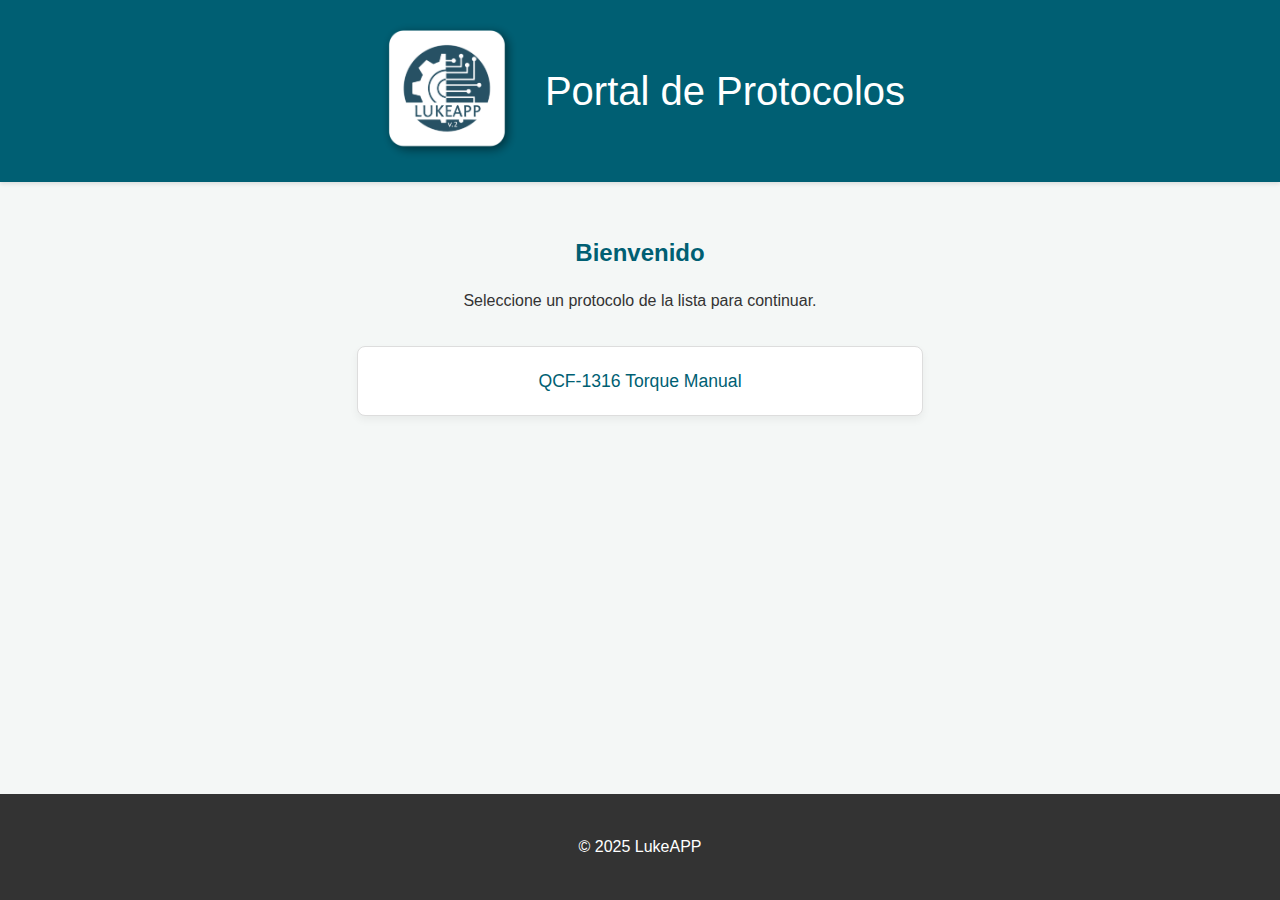
<file: index.html>
<!DOCTYPE html>
<html lang="es">
<head>
  <meta charset="UTF-8">
  <title>Portal de Protocolos</title>
  <link rel="stylesheet" href="style.css">
</head>
<body>
  <header>
    <div class="header-container">
      <img src="BannerLukeAPP2.png" alt="LukeAPP Logo" class="logo">
      <h1>Portal de Protocolos</h1>
    </div>
  </header>
  
  <main>
    <section class="info">
      <h2>Bienvenido</h2>
      <p>Seleccione un protocolo de la lista para continuar.</p>
    </section>

    <nav class="form-list">
      <a href="qcf-1316/index.html" class="form-item">QCF-1316 Torque Manual</a>
      </nav>
  </main>

  <footer>
    <p>&copy; 2025 LukeAPP</p>
  </footer>
</body>
</html>
</file>
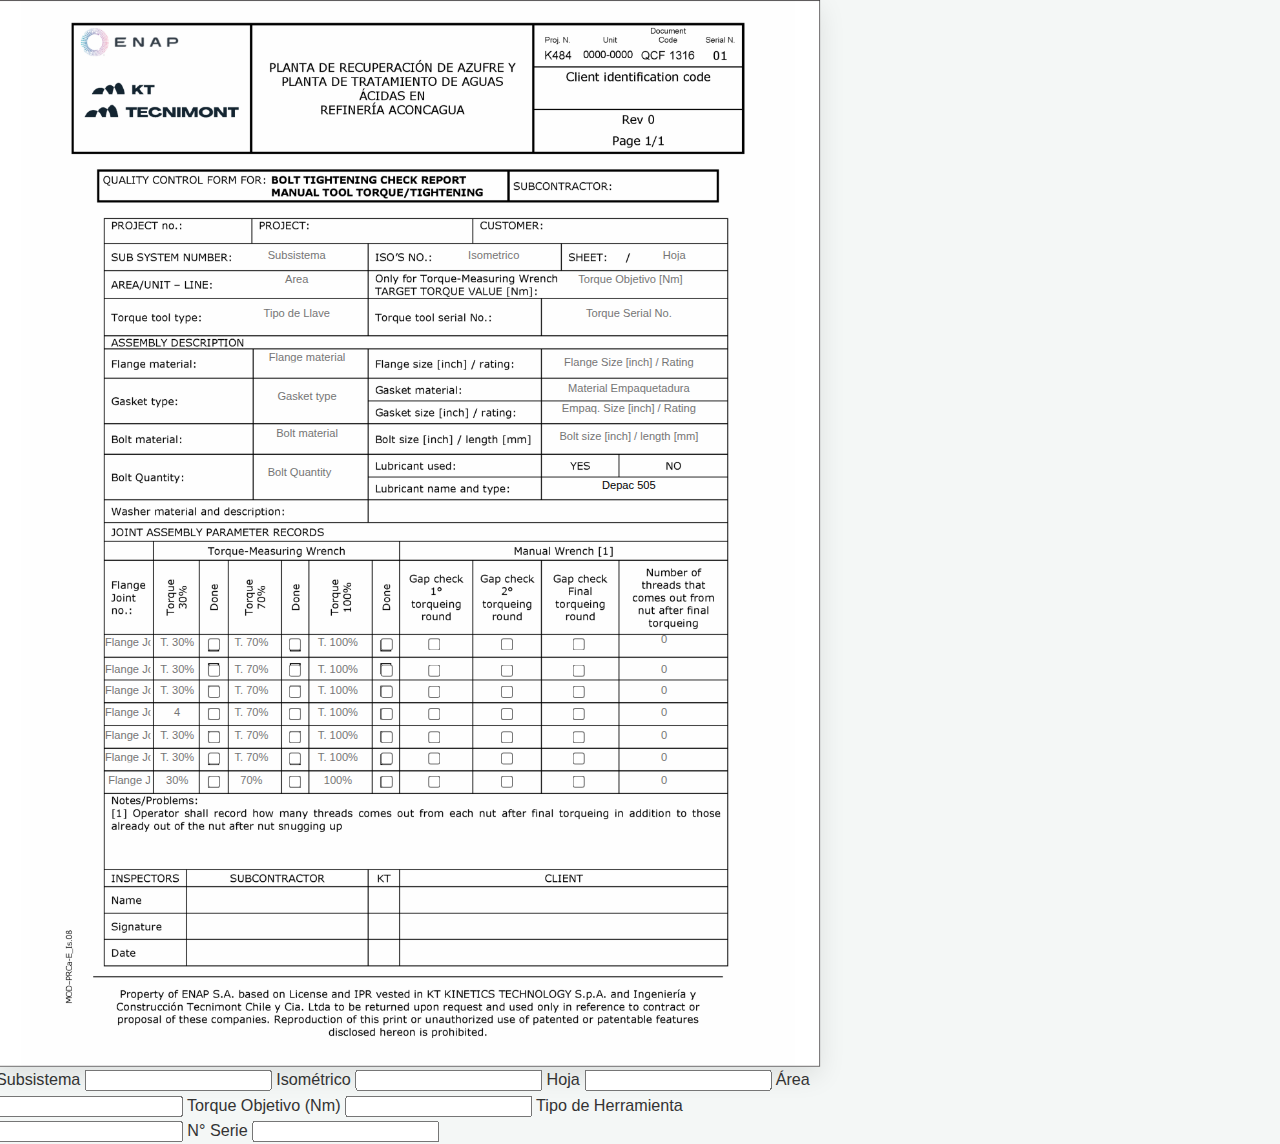
<file: qcf-1316/index.html>
<!DOCTYPE html>
<html lang="es">
<head>
  <meta charset="UTF-8">
  <meta name="viewport" content="width=device-width, initial-scale=1.0">
  <title>QCF-1316 Torque Manual</title>
  <link rel="stylesheet" href="style.css">
</head>
<body>
  <div class="formulario">
    <!-- Imagen del formulario (solo visible en PC) -->
    <img src="assets/formulario.png" class="fondo pc-only" alt="Formulario QCF-1316">

    <!-- Inputs posicionados en PC sobre el PNG -->
    <input type="text" id="subsistema" class="campo pc-only"
    placeholder="Subsistema"
    style="top: 23.2%; left: 29%; width: 15%;">

  <input type="text" id="isometrico" class="campo pc-only"
    placeholder="Isometrico"
    style="top: 23.2%; left: 52.9%; width: 15%;">

  <input type="text" id="hoja" class="campo pc-only"
    placeholder="Hoja"
    style="top: 23.2%; left: 77.3%; width: 10%;">

  <input type="text" id="area" class="campo pc-only"
    placeholder="Area"
    style="top: 25.5%; left: 29%; width: 15%;">

  <input type="number" id="torque" class="campo pc-only"
    placeholder="Torque Objetivo [Nm]"
    style="top: 25.5%; left: 67.9%; width: 20%;">

  <input type="text" id="herramienta" class="campo pc-only"
    placeholder="Tipo de Llave"
    style="top: 28.7%; left: 29%; width: 15%;">

  <input type="text" id="serie" class="campo pc-only"
    placeholder="Torque Serial No."
    style="top: 28.7%; left: 66.3%; width: 21%;">

    <input type="text" id="flangeMaterial" class="campo pc-only"
  placeholder="Flange material"
  style="top: 32.8%; left: 31.5%; width: 12.5%;">

<!-- 2. Flange size -->
<input type="text" id="flangeSize" class="campo pc-only"
  placeholder="Flange Size [inch] / Rating"
  style="top: 33.2%; left: 66.3%; width: 21%;">

<!-- 3. Gasket type -->
<input type="text" id="gasketType" class="campo pc-only"
  placeholder="Gasket type"
  style="top: 36.5%; left: 31.5%; width: 12.5%;">

<!-- 4. Gasket material -->
<input type="text" id="gasketMaterial" class="campo pc-only"
  placeholder="Material Empaquetadura"
  style="top: 35.7%; left: 66.3%; width: 21%;">

<!-- 5. Gasket size -->
<input type="text" id="gasketSize" class="campo pc-only"
  placeholder="Empaq. Size [inch] / Rating"
  style="top: 37.6%; left: 66.3%; width: 21%;">

<!-- 6. Bolt material -->
<input type="text" id="boltMaterial" class="campo pc-only"
  placeholder="Bolt material"
  style="top: 40%; left: 31.5%; width: 12.5%;">

<!-- 7. Bolt size -->
<input type="text" id="boltSize" class="campo pc-only"
  placeholder="Bolt size [inch] / length [mm]"
  style="top: 40.2%; left: 66.3%; width: 21%;">

<!-- 8. Bolt Quantity -->
<input type="number" id="boltQty" class="campo pc-only"
  placeholder="Bolt Quantity"
  style="top: 43.6%; left: 31.5%; width: 12.5%;">

<!-- 10. Lubricant name and type -->
<input type="text" id="lubricantName" class="campo pc-only"
  placeholder="Nombre Lubricante"
  value="Depac 505"
  style="top: 44.8%; left: 66.3%; width: 21%;">

<!-- 11. Washer material and description -->
<input type="text" id="washerDesc" class="campo pc-only"
  placeholder=" "
  style="top: 47%; left: 46%; width: 41.3%;">

  <!-- JOINT ASSEMBLY PARAMETER RECORDS -->
<!-- Ejemplo de la fila 1 -->
<input type="text" id="flangeJoint1" class="campo pc-only"
placeholder="Flange Joint no."
style="top: 59.6%; left: 13%; width: 6%;">

<input type="text" id="flangeJoint1_30" class="campo pc-only"
placeholder="T. 30%"
style="top: 59.6%; left: 19%; width: 6%;">

<!-- Torque 30% -->
<input type="checkbox" id="torque30_1" class="campo pc-only"
style="top: 59.6%; left: 25.2%;">

<input type="text" id="flangeJoint1_70" class="campo pc-only"
placeholder="T. 70%"
style="top: 59.6%; left: 28%; width: 6%;">

<!-- Torque 70% -->
<input type="checkbox" id="torque70_1" class="campo pc-only"
style="top: 59.6%; left:35%;">

<input type="text" id="flangeJoint1_100" class="campo pc-only"
placeholder="T. 100%"
style="top: 59.6%; left: 38.5%; width: 6%;">

<!-- Torque 100% -->
<input type="checkbox" id="torque100_1" class="campo pc-only"
style="top: 59.6%; left: 46.2%;">

<!-- Gap check 1° -->
<input type="checkbox" id="gap1_1" class="campo pc-only"
style="top: 59.6%; left: 52%;">

<!-- Gap check 2° -->
<input type="checkbox" id="gap2_1" class="campo pc-only"
style="top: 59.6%; left: 60.75%;">

<!-- Gap check Final -->
<input type="checkbox" id="gapFinal_1" class="campo pc-only"
style="top: 59.6%; left: 69.5%;">

<!-- Número de hilos después del torque -->
<input type="number" id="threads_1" class="campo pc-only"
placeholder="0"
style="top: 59.3%; left: 78%; width: 8%;">


<!-- Ejemplo de la fila 2 -->
<input type="text" id="flangeJoint2" class="campo pc-only"
placeholder="Flange Joint no.2"
style="top: 62%; left: 13%; width: 6%;">

<input type="text" id="flangeJoint2_30" class="campo pc-only"
placeholder="T. 30%"
style="top: 62%; left: 19%; width: 6%;">

<!-- Torque 30% -->
<input type="checkbox" id="torque30_2" class="campo pc-only"
style="top: 62%; left: 25.2%;">

<input type="text" id="flangeJoint2_70" class="campo pc-only"
placeholder="T. 70%"
style="top: 62%; left: 28%; width: 6%;">

<!-- Torque 70% -->
<input type="checkbox" id="torque70_2" class="campo pc-only"
style="top: 62%; left:35%;">

<input type="text" id="flangeJoint2_100" class="campo pc-only"
placeholder="T. 100%"
style="top: 62%; left: 38.5%; width: 6%;">

<!-- Torque 100% -->
<input type="checkbox" id="torque100_2" class="campo pc-only"
style="top: 62%; left: 46.2%;">

<!-- Gap check 1° -->
<input type="checkbox" id="gap1_2" class="campo pc-only"
style="top: 62%; left: 52%;">

<!-- Gap check 2° -->
<input type="checkbox" id="gap2_2" class="campo pc-only"
style="top: 62%; left: 60.75%;">

<!-- Gap check Final -->
<input type="checkbox" id="gapFinal_2" class="campo pc-only"
style="top: 62%; left: 69.5%;">

<!-- Número de hilos después del torque -->
<input type="number" id="threads_2" class="campo pc-only"
placeholder="0"
style="top: 62%; left: 78%; width: 8%;">


<!-- Ejemplo de la fila 3 -->
<input type="text" id="flangeJoint3" class="campo pc-only"
placeholder="Flange Joint no.3"
style="top: 64%; left: 13%; width: 6%;">

<input type="text" id="flangeJoint3_30" class="campo pc-only"
placeholder="T. 30%"
style="top: 64%; left: 19%; width: 6%;">

<!-- Torque 30% -->
<input type="checkbox" id="torque30_3" class="campo pc-only"
style="top: 64%; left: 25.2%;">

<input type="text" id="flangeJoint3_70" class="campo pc-only"
placeholder="T. 70%"
style="top: 64%; left: 28%; width: 6%;">

<!-- Torque 70% -->
<input type="checkbox" id="torque70_3" class="campo pc-only"
style="top: 64%; left:35%;">

<input type="text" id="flangeJoint3_100" class="campo pc-only"
placeholder="T. 100%"
style="top: 64%; left: 38.5%; width: 6%;">

<!-- Torque 100% -->
<input type="checkbox" id="torque100_3" class="campo pc-only"
style="top: 64%; left: 46.2%;">

<!-- Gap check 1° -->
<input type="checkbox" id="gap1_3" class="campo pc-only"
style="top: 64%; left: 52%;">

<!-- Gap check 2° -->
<input type="checkbox" id="gap2_3" class="campo pc-only"
style="top: 64%; left: 60.75%;">

<!-- Gap check Final -->
<input type="checkbox" id="gapFinal_3" class="campo pc-only"
style="top: 64%; left: 69.5%;">

<!-- Número de hilos después del torque -->
<input type="number" id="threads_3" class="campo pc-only"
placeholder="0"
style="top: 64%; left: 78%; width: 8%;">


<!-- Ejemplo de la fila 4 -->
<input type="text" id="flangeJoint4" class="campo pc-only"
placeholder="Flange Joint no.4"
style="top: 66.1%; left: 13%; width: 6%;">

<input type="text" id="flangeJoint4_30" class="campo pc-only"
placeholder="4"
style="top: 66.1%; left: 19%; width: 6%;">

<!-- Torque 30% -->
<input type="checkbox" id="torque30_4" class="campo pc-only"
style="top: 66.1%; left: 25.2%;">

<input type="text" id="flangeJoint4_70" class="campo pc-only"
placeholder="T. 70%"
style="top: 66.1%; left: 28%; width: 6%;">

<!-- Torque 70% -->
<input type="checkbox" id="torque70_4" class="campo pc-only"
style="top: 66.1%; left:35%;">

<input type="text" id="flangeJoint4_100" class="campo pc-only"
placeholder="T. 100%"
style="top: 66.1%; left: 38.5%; width: 6%;">

<!-- Torque 100% -->
<input type="checkbox" id="torque100_4" class="campo pc-only"
style="top: 66.1%; left: 46.2%;">

<!-- Gap check 1° -->
<input type="checkbox" id="gap1_4" class="campo pc-only"
style="top: 66.1%; left: 52%;">

<!-- Gap check 2° -->
<input type="checkbox" id="gap2_4" class="campo pc-only"
style="top: 66.1%; left: 60.75%;">

<!-- Gap check Final -->
<input type="checkbox" id="gapFinal_4" class="campo pc-only"
style="top: 66.1%; left: 69.5%;">

<!-- Número de hilos después del torque -->
<input type="number" id="threads_4" class="campo pc-only"
placeholder="0"
style="top: 66.1%; left: 78%; width: 8%;">


<!-- Ejemplo de la fila 5 -->
<input type="text" id="flangeJoint5" class="campo pc-only"
placeholder="Flange Joint no."
style="top: 68.25%; left: 13%; width: 6%;">

<input type="text" id="flangeJoint5_30" class="campo pc-only"
placeholder="T. 30%"
style="top: 68.25%; left: 19%; width: 6%;">

<!-- Torque 30% -->
<input type="checkbox" id="torque30_5" class="campo pc-only"
style="top: 68.25%; left: 25.2%;">

<input type="text" id="flangeJoint5_70" class="campo pc-only"
placeholder="T. 70%"
style="top: 68.25%; left: 28%; width: 6%;">

<!-- Torque 70% -->
<input type="checkbox" id="torque70_5" class="campo pc-only"
style="top: 68.25%; left:35%;">

<input type="text" id="flangeJoint5_100" class="campo pc-only"
placeholder="T. 100%"
style="top: 68.25%; left: 38.5%; width: 6%;">

<!-- Torque 100% -->
<input type="checkbox" id="torque100_5" class="campo pc-only"
style="top: 68.25%; left: 46.2%;">

<!-- Gap check 1° -->
<input type="checkbox" id="gap1_5" class="campo pc-only"
style="top: 68.25%; left: 52%;">

<!-- Gap check 2° -->
<input type="checkbox" id="gap2_5" class="campo pc-only"
style="top: 68.25%; left: 60.75%;">

<!-- Gap check Final -->
<input type="checkbox" id="gapFinal_5" class="campo pc-only"
style="top: 68.25%; left: 69.5%;">

<!-- Número de hilos después del torque -->
<input type="number" id="threads_5" class="campo pc-only"
placeholder="0"
style="top: 68.25%; left: 78%; width: 8%;">


<!-- Ejemplo de la fila 6 -->
<input type="text" id="flangeJoint6" class="campo pc-only"
placeholder="Flange Joint no.6"
style="top: 70.3%; left: 13%; width: 6%;">

<input type="text" id="flangeJoint6_30" class="campo pc-only"
placeholder="T. 30%"
style="top: 70.3%; left: 19%; width: 6%;">

<!-- Torque 30% -->
<input type="checkbox" id="torque30_6" class="campo pc-only"
style="top: 70.3%; left: 25.2%;">

<input type="text" id="flangeJoint6_70" class="campo pc-only"
placeholder="T. 70%"
style="top: 70.3%; left: 28%; width: 6%;">

<!-- Torque 70% -->
<input type="checkbox" id="torque70_6" class="campo pc-only"
style="top: 70.3%; left:35%;">

<input type="text" id="flangeJoint6_100" class="campo pc-only"
placeholder="T. 100%"
style="top: 70.3%; left: 38.5%; width: 6%;">

<!-- Torque 100% -->
<input type="checkbox" id="torque100_6" class="campo pc-only"
style="top: 70.3%; left: 46.2%;">

<!-- Gap check 1° -->
<input type="checkbox" id="gap1_6" class="campo pc-only"
style="top: 70.3%; left: 52%;">

<!-- Gap check 2° -->
<input type="checkbox" id="gap2_6" class="campo pc-only"
style="top: 70.3%; left: 60.75%;">

<!-- Gap check Final -->
<input type="checkbox" id="gapFinal_6" class="campo pc-only"
style="top: 70.3%; left: 69.5%;">

<!-- Número de hilos después del torque -->
<input type="number" id="threads_6" class="campo pc-only"
placeholder="0"
style="top: 70.3%; left: 78%; width: 8%;">


<!-- Ejemplo de la fila 7 -->
<input type="text" id="flangeJoint7" class="campo pc-only"
placeholder=" Flange Joint no.7"
style="top: 72.4%; left: 13%; width: 6%;">

<input type="text" id="flangeJoint7_30" class="campo pc-only"
placeholder="30%"
style="top: 72.4%; left: 19%; width: 6%;">

<!-- Torque 30% -->
<input type="checkbox" id="torque30_7" class="campo pc-only"
style="top: 72.4%; left: 25.2%;">

<input type="text" id="flangeJoint7_70" class="campo pc-only"
placeholder="70%"
style="top: 72.4%; left: 28%; width: 6%;">

<!-- Torque 70% -->
<input type="checkbox" id="torque70_7" class="campo pc-only"
style="top: 72.4%; left:35%;">

<input type="text" id="flangeJoint7_100" class="campo pc-only"
placeholder="100%"
style="top: 72.4%; left: 38.5%; width: 6%;">

<!-- Torque 100% -->
<input type="checkbox" id="torque100_7" class="campo pc-only"
style="top: 72.4%; left: 46.2%;">

<!-- Gap check 1° -->
<input type="checkbox" id="gap1_7" class="campo pc-only"
style="top: 72.4%; left: 52%;">

<!-- Gap check 2° -->
<input type="checkbox" id="gap2_7" class="campo pc-only"
style="top: 72.4%; left: 60.75%;">

<!-- Gap check Final -->
<input type="checkbox" id="gapFinal_7" class="campo pc-only"
style="top: 72.4%; left: 69.5%;">

<!-- Número de hilos después del torque -->
<input type="number" id="threads_7" class="campo pc-only"
placeholder="0"
style="top: 72.4%; left: 78%; width: 8%;">

    <!-- Versión móvil: formulario ordenado -->
    <div class="mobile-only">
        <label for="subsistema">Subsistema</label>
        <input type="text" id="subsistema-m">
      
        <label for="isometrico">Isométrico</label>
        <input type="text" id="isometrico-m">
      
        <label for="hoja">Hoja</label>
        <input type="text" id="hoja-m">
      
        <label for="area">Área</label>
        <input type="text" id="area-m">
      
        <label for="torque">Torque Objetivo (Nm)</label>
        <input type="number" id="torque-m">
      
        <label for="herramienta">Tipo de Herramienta</label>
        <input type="text" id="herramienta-m">
      
        <label for="serie">N° Serie</label>
        <input type="text" id="serie-m">
      </div>
  </div>

  <script src="script.js"></script>
</body>
</html>
</file>
<file: style.css>
/* General Body Styles */
body {
    font-family: 'Segoe UI', Tahoma, Geneva, Verdana, sans-serif;
    margin: 0;
    padding: 0;
    background-color: #f4f7f6;
    color: #333;
    line-height: 1.6;
  }
  
  /* Header Styles */
  header {
    background: #005f73;
    color: #fff;
    padding: 1.5rem 0;
    text-align: center;
    box-shadow: 0 2px 4px rgba(0,0,0,0.1);
  }
  
  header h1 {
    margin: 0;
    font-size: 2.5rem;
    font-weight: 300;
  }
  
  /* Main Content Styles */
  main {
    padding: 2rem;
    max-width: 960px;
    margin: 0 auto;
  }
  
  .info {
    text-align: center;
    margin-bottom: 2rem;
  }
  
  .info h2 {
    color: #005f73;
    margin-bottom: 0.5rem;
  }
  
  /* Form List and Items */
  .form-list {
    display: flex;
    flex-direction: column;
    align-items: center;
    gap: 1.5rem;
  }
  
  .form-item {
    display: block;
    width: 80%;
    max-width: 500px;
    padding: 1.25rem 2rem;
    background-color: #fff;
    color: #005f73;
    text-decoration: none;
    border-radius: 8px;
    font-size: 1.1rem;
    text-align: center;
    border: 1px solid #ddd;
    box-shadow: 0 4px 8px rgba(0,0,0,0.05);
    transition: all 0.3s ease-in-out;
  }
  
  .form-item:hover, .form-item:focus {
    transform: translateY(-5px);
    box-shadow: 0 8px 16px rgba(0,0,0,0.1);
    background-color: #eaf4f4;
    color: #003e4d;
  }
  
  /* Footer Styles */
  footer {
    text-align: center;
    padding: 1.5rem 0;
    background-color: #333;
    color: #fff;
    position: absolute;
    bottom: 0;
    width: 100%;
  }

  header {
    background: #005f73;
    color: #fff;
    padding: 1rem 0;
    text-align: center;
    box-shadow: 0 2px 4px rgba(0,0,0,0.1);
  }
  
  .header-container {
    display: flex;
    align-items: center;
    justify-content: center;
    gap: 20px;
    max-width: 960px;
    margin: 0 auto;
    padding: 0 2rem;
  }
  
  .logo {
    height: 150px; /* Altura del logo */
    width: auto;
  }
  
  header h1 {
    margin: 0;
    font-size: 2.5rem;
    font-weight: 300;
  }
</file>
<file: qcf-1316/style.css>
/* --- Estilos Generales --- */
* {
  box-sizing: border-box;
}

body {
  font-family: 'Segoe UI', Tahoma, Geneva, Verdana, sans-serif;
  margin: 0;
  background-color: #f4f7f6;
  color: #333;
  line-height: 1.6;
  overflow-x: auto;
}

/* --- Contenedor Principal de la Página --- */
.page-container {
  display: flex;
  width: 100vw;
  min-height: 100vh;
}

/* --- Estilos específicos para el contador de uniones --- */
.contador-uniones {
  background: linear-gradient(135deg, #f8f9fa 0%, #e9ecef 100%) !important;
  border: 2px solid #005f73 !important;
}

.contador-display {
  display: flex;
  flex-direction: column;
  align-items: center;
  justify-content: center;
  margin-top: 0.5rem;
}

.contador-numero {
  font-size: 2.5rem;
  font-weight: 700;
  color: #005f73;
  text-shadow: 0 2px 4px rgba(0,95,115,0.1);
  margin-bottom: 0.25rem;
  line-height: 1;
}

.contador-label {
  font-size: 0.8rem;
  color: #6c757d;
  text-transform: uppercase;
  letter-spacing: 0.5px;
  font-weight: 500;
}

/* --- Barra Lateral y Grilla de Control --- */
.sidebar {
  width: 450px;
  background-color: #ffffff;
  padding: 1.5rem;
  box-shadow: 2px 0 10px rgba(0,0,0,0.05);
  display: flex;
  flex-direction: column;
  transition: all 0.3s ease-in-out;
  flex-shrink: 0;
}

.sidebar-header h2 {
  color: #005f73;
  text-align: center;
  margin-top: 0;
  font-weight: 400;
  border-bottom: 1px solid #e0e0e0;
  padding-bottom: 1rem;
}

.grid-container {
  display: grid;
  grid-template-columns: 1fr 1fr;
  gap: 1.25rem;
}

.grid-item {
  background-color: #f8f9fa;
  border: 1px solid #e9ecef;
  border-radius: 8px;
  padding: 1rem;
  transition: transform 0.3s ease, box-shadow 0.3s ease;
}

.grid-item:hover {
  transform: translateY(-3px);
  box-shadow: 0 4px 12px rgba(0,0,0,0.08);
}

.grid-item.grid-span-2 {
  grid-column: span 2;
}

.grid-item h4 {
  margin: 0 0 0.5rem 0;
  color: #005f73;
  font-size: 0.9rem;
}

.grid-item p {
  margin: 0;
  font-size: 0.85rem;
  color: #6c757d;
}

/* --- Estilos para Controles en la Grilla --- */
.grid-item label {
  font-weight: bold;
  color: #333;
  font-size: 0.9rem;
  display: block;
  margin-bottom: 0.5rem;
}

.grid-item select {
  width: 100%;
  padding: 8px;
  border: 1px solid #ced4da;
  border-radius: 4px;
  font-size: 0.9rem;
  transition: border-color 0.2s, box-shadow 0.2s;
}

.grid-item select:focus {
  outline: none;
  border-color: #007bff;
  box-shadow: 0 0 0 2px rgba(0, 123, 255, 0.25);
}

.botones {
  display: flex;
  gap: 10px;
  justify-content: center;
}

.btn {
  flex-grow: 1;
  padding: 10px 16px;
  border: none;
  border-radius: 4px;
  cursor: pointer;
  font-size: 14px;
  font-weight: 500;
  transition: all 0.3s ease;
}

.btn-primary { background-color: #007bff; color: white; }
.btn-primary:hover { background-color: #0056b3; transform: translateY(-2px); }
.btn-secondary { background-color: #6c757d; color: white; }
.btn-secondary:hover { background-color: #545b62; transform: translateY(-2px); }
.btn-success { background-color: #28a745; color: white; }
.btn-success:hover { background-color: #1e7e34; transform: translateY(-2px); }

/* --- Área Principal del Formulario --- */
.main-content {
  flex-grow: 1;
  padding: 2rem;
  display: flex;
  justify-content: center;
  align-items: flex-start;
  background-color: #e9ecef;
  min-width: 0; /* Permite que flexbox funcione correctamente */
}

.formulario {
  position: relative;
  width: 8.5in;
  height: 11in;
  background-color: white;
  box-shadow: 0 8px 25px rgba(0,0,0,0.1);
  transform-origin: top center;
  transition: transform 0.3s ease;
  flex-shrink: 0;
}

.formulario:hover {
  transform: scale(1.01);
}

.fondo {
  width: 100%;
  height: 100%;
  display: block;
  object-fit: contain;
}

.campo {
  position: absolute;
  font-size: 11px;
  font-family: 'Arial', sans-serif;
  text-align: center;
  padding: 1px 2px;
  border: 0;
  background-color: transparent;
  color: #000;
  font-weight: 500;
  line-height: 1.2;
  /* Mejoras para mejor renderizado */
  -webkit-font-smoothing: antialiased;
  -moz-osx-font-smoothing: grayscale;
  text-rendering: optimizeLegibility;
}

/* Campos específicos con ajustes de tamaño */
.campo.small-text {
  font-size: 9px;
}

.campo.medium-text {
  font-size: 10px;
}

.campo.large-text {
  font-size: 12px;
}

/* Checkboxes específicos */
.campo[type="checkbox"] {
  width: 12px;
  height: 12px;
  cursor: pointer;
}

/* --- Estilos de Impresión Optimizados --- */
@media print {
  * {
    -webkit-print-color-adjust: exact !important;
    print-color-adjust: exact !important;
  }

  body {
    background: white !important;
    margin: 0;
    padding: 0;
  }

  .page-container {
    display: block !important;
    width: 100% !important;
    height: 100vh !important;
  }

  .sidebar {
    display: none !important;
  }

  .main-content {
    display: block !important;
    padding: 0 !important;
    background: white !important;
    width: 100% !important;
    height: 100vh !important;
  }

  .formulario {
    position: relative !important;
    width: 100% !important;
    height: 100vh !important;
    max-width: 8.5in !important;
    max-height: 11in !important;
    margin: 0 auto !important;
    box-shadow: none !important;
    transform: none !important;
    page-break-inside: avoid !important;
  }

  .fondo {
    width: 100% !important;
    height: 100% !important;
  }

  .campo {
    font-size: 10px !important;
    font-weight: 600 !important;
    color: #000 !important;
    background-color: transparent !important;
    border: none !important;
    -webkit-print-color-adjust: exact !important;
    print-color-adjust: exact !important;
    /* Solo agregar las mejoras de texto sin cambiar tamaños originales */
    overflow: hidden !important;
    white-space: nowrap !important;
    text-overflow: ellipsis !important;
    text-align: center !important;
    line-height: 1.1 !important;
    padding: 0px 1px !important;
  }

  .campo.small-text {
    font-size: 8px !important;
  }

  .campo.medium-text {
    font-size: 9px !important;
  }

  .campo.large-text {
    font-size: 11px !important;
  }

  /* Asegurar que los checkboxes se vean bien */
  .campo[type="checkbox"] {
    width: 12px !important;
    height: 12px !important;
    overflow: visible !important;
  }

  /* Ocultar elementos no necesarios para impresión */
  .no-print {
    display: none !important;
  }

  @page {
    size: letter;
    margin: 0.25in;
  }
}

/* --- Estilos responsivos para pantallas grandes --- */
@media (min-width: 1400px) {
  .formulario {
    transform: scale(1.1);
  }
}

@media (min-width: 1600px) {
  .formulario {
    transform: scale(1.2);
  }
}

/* --- Estilos para mejor manejo de texto largo --- */
.campo:focus {
  outline: 1px solid #007bff;
  outline-offset: -1px;
  background-color: rgba(0, 123, 255, 0.1);
}

/* Estilos específicos para diferentes tipos de campo */
.campo[type="text"],
.campo[type="number"] {
  text-align: center;
  vertical-align: middle;
}

/* Mejorar la visualización en pantalla */
.campo.small-text {
  font-size: 9px;
  line-height: 1.1;
}

.campo.medium-text {
  font-size: 10px;
  line-height: 1.2;
}

.campo.large-text {
  font-size: 12px;
  line-height: 1.2;
}

/* Evitar que el texto se desborde visualmente */
.formulario .campo {
  max-width: none;
  min-width: 0;
}
</file>
